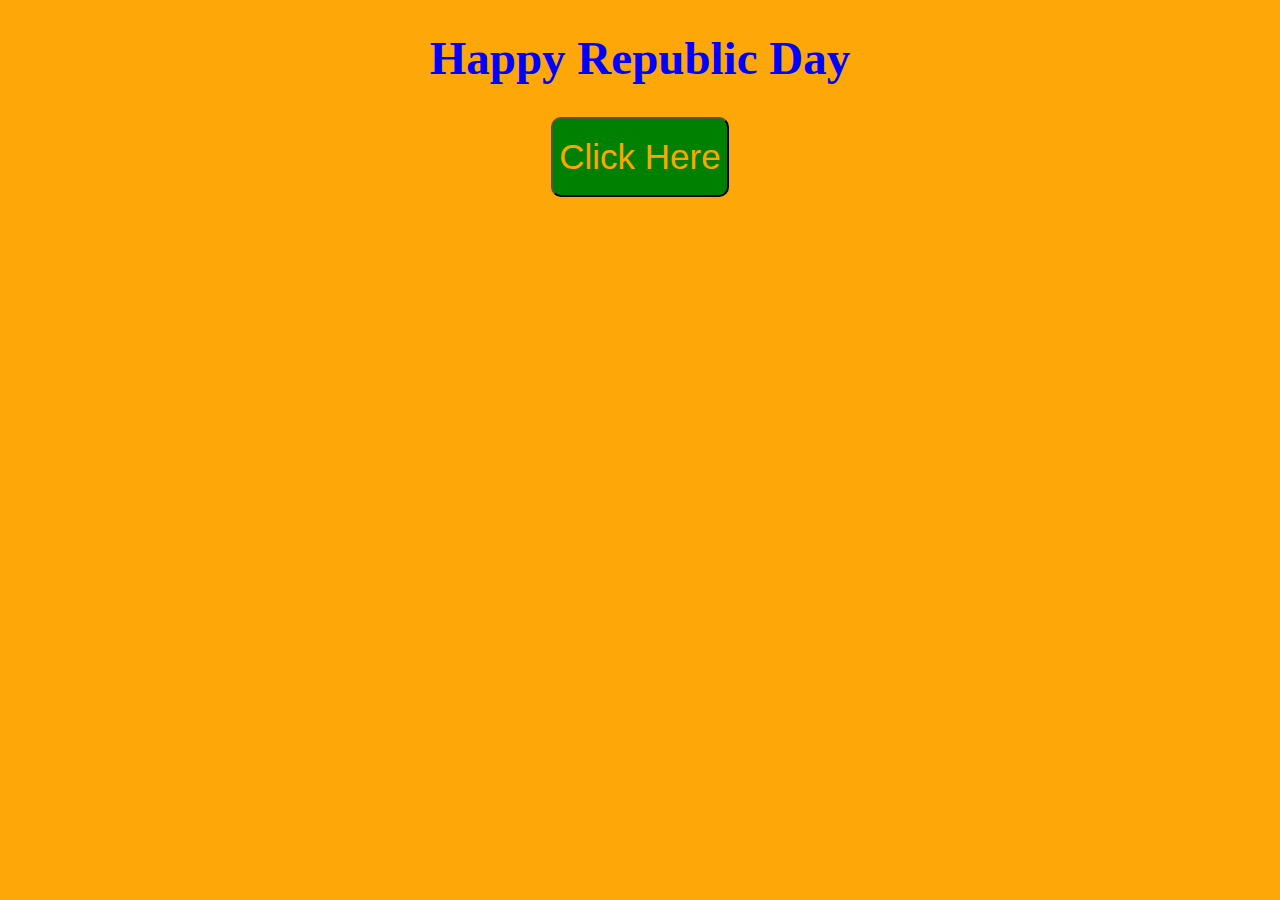
<file: index.html>
<!DOCTYPE html>
<html lang="en">
<head>
    <meta charset="UTF-8">
    <meta http-equiv="X-UA-Compatible" content="IE=edge">
    <meta name="viewport" content="width=device-width, initial-scale=1.0">
    <title>Happy republic day</title>
    <link rel="stylesheet" href="style.css" />
</head>
<body>
 <h1>Happy Republic Day<h1> 
    <button id="republic">Click Here</button>
    <script src="./app.js"></script>
</body>
</html>
</file>
<file: style.css>
body{
    background-color:rgb(253, 167, 8)
    ;
    text-align: center;
}

h1{
    text-align: center;
    color: blue;
    font-size: 47px;
}


#republic{
    max-width: 270px;
    height: 80px;
    font-size: 35px;
    font-family: Arial, Helvetica, sans-serif;
    background-color: green;
    color: orange;
    align-items: center;
    border-radius: 10px;
}

h2{
   font-weight: bold;
   font-size: 47px; 
   color: rgb(9, 156, 9);
}

img{
    width: 350px;
}

h3{
    color: blue;
    font-weight: bold;
    font-size: 45px;
}


h4{
    font-size: 40px;
}
</file>
